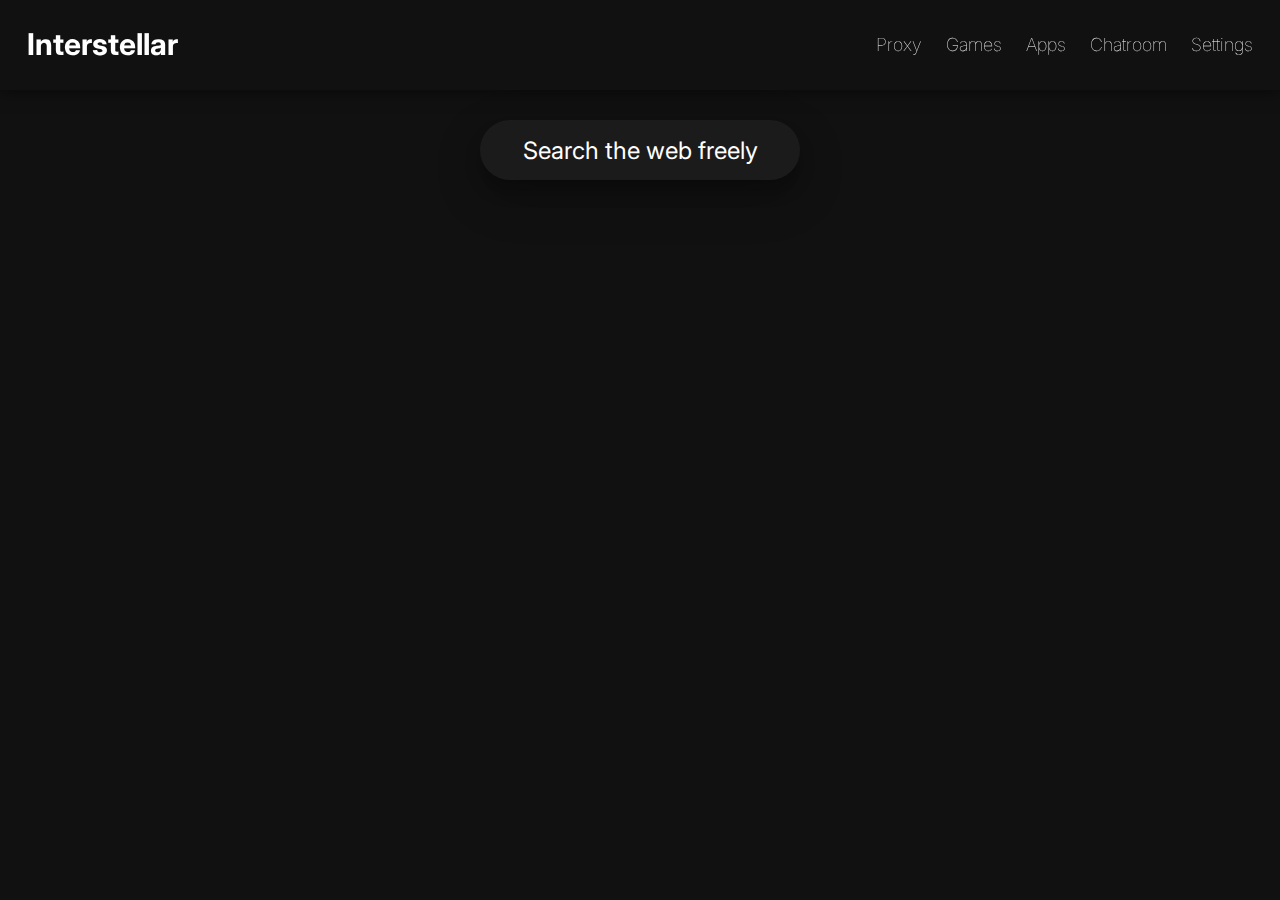
<file: photography.html>
<!DOCTYPE html>
<html lang="en">

<head>
  <title>Classes</title>
  <link rel="icon" type="image/x-icon" href="assets/images/branding/favicon/favicon.png">
  <link rel="stylesheet" href="assets/css/settings/main.css">
  <link rel="stylesheet" href="resources/css/main.css">
  <link rel="stylesheet" href="assets/css/nav.css">
  <link rel="stylesheet" href="resources/css/main.css">
</head>

<body>
  <div class="header2">
    <br>
    <a href="/../" class="logo">Interstellar</a>
    <div class="header2-right">
      <a href="photography">Proxy</a>
      <a href="nature">Games</a>
      <a href="ocean">Apps</a>
      <a href="forest">Chatroom</a>
      <a href="settings">Settings</a>
    </div>
  </div>
  <br>
  <br>
  <br>
  <br>
  <br>
  <br>
  <div class="searchbar">
    <form>
      <input tag="searchbar" id="searchbar" placeholder="Search the web freely">
    </form>
  </div>
<br>
<br>
<br>
<script src="./uv/uv.bundle.js"></script>
  <script src="./uv/uv.config.js"></script>
  <script src="resources/js/index.js"></script>
  <script>
    const searchbar = document.getElementById("searchbar");
    searchbar.addEventListener("input", function () {
      if (searchbar.value === '') {
        searchbar.style.width = "25%";
        searchbar.style.height = "60px";
      } else {
        searchbar.style.width = "70%";
        searchbar.style.height = "60px";
      }
    });
  </script>
  <div>
    <script async src="https://www.googletagmanager.com/gtag/js?id=G-WKJQ5QHQTJ"></script>
    <script>
      window.dataLayer = window.dataLayer || [];
      function gtag() { dataLayer.push(arguments); }
      gtag('js', new Date());
      gtag('config', 'G-WKJQ5QHQTJ');
    </script>
  </div>
</body>
</html>
</file>
<file: assets/css/settings/main.css>
body,
h1,
h2,
h3,
h4,
h5,
h6 {
  font-family: Arial, Helvetica, sans-serif;
  text-align: center;
  font-weight: 100;
  color: white;
}

p {
  font: 15px Arial, sans-serif;
  text-align: center;
  font-weight: 100;
}

div {
  text-align: center;
}

.tab-cloak {
  cursor: pointer;
  border: 2px solid white;
  transition: 0.2s;
  margin-top: 10px;
}

.tab-cloak:hover {
  scale: 1.1;
  transition: 0.2s;
}

.button {
  background-color: black;
  color: white;
  border: 2px solid white;
  padding: 20px;
  text-align: center;
  text-decoration: none;
  display: inline-block;
  font-size: 16px;
  margin: 4px 2px;
  cursor: pointer;
  border-radius: 12px;
  transition: 1s;
}

.button:hover {
  background-color: white;
  color: black;
  box-shadow: 0 12px 16px 0 rgba(0, 0, 0, 0.24),
    0 17px 50px 0 rgba(0, 0, 0, 0.19);
}

body {
  background: #111;
}

html,
body {
  margin: 0;
  height: 100%;
}

.w-full {
  width: 100%;
}

.p-2 {
  padding: 0.5rem;
}

.rounded-md {
  border-radius: 0.375rem;
}

.border-solid {
  border-style: solid;
}

.option {
  cursor: pointer;
}

.border-2 {
  border-width: 2px;
}

.border-black {
  border-color: #000;
}

.w-12 {
  width: 3rem;
}

.bg-gray-900 {
  background-color: #111;
  cursor: pointer;
}

.w-48 {
  width: 12rem;
}

.border-white {
  border-color: #fff;
}

.text-white {
  color: #fff;
}

/*.button3 {
/*  border: 2px solid #fff;
/*  font-size: 16px;
/*  cursor: pointer;
/*  text-align: center;
/*  padding: 15px 32px;
/*  margin: 4px 2px;
/*  border-radius: 10px;
/*}
/*.button2 {
/*  background-color: #000;
/*  color: white;
/*  border: 2px solid #fff;
/*}
/*.button2:hover {
/*  background-color: #fff;
/*  color: black;
/*  border: 2px solid #000;
/*}*/

button {
  background-color: #161616;
  color: #fff;
  border: none;
  border-radius: 0.5rem;
  font-size: 16px;
  padding: 15px 32px;
  margin: 4px 6px;
  cursor: pointer;
  box-shadow: 0 2px 4px rgba(0, 0, 0, 0.3);
  transition: all 0.5s ease-in-out;
}

button:hover {
  background-color: #000000;
}

button:active {
  box-shadow: none;
}
</file>
<file: resources/css/main.css>
body {
  margin: 0;
   background-color: #111;
 }
 
 .tip {
     width: calc(100% - 37%);
     /* left: 0; */
     right: 0;
     bottom: 15px;
     margin: 0 auto;
     font-size: 14px;
     padding: 15px 20px;
     text-align: center;
     position: absolute;
   }
 
   .controlpanel {
     display: flex;
     position: absolute;
     z-index: 900;
     width: 100%;
     max-width: 500px;
     color: #222;
     font-family: Roboto;
     align-self: center;
     max-height: 20px;
     left: 50%;
     transform: translateX(-50%);
   }
 
   .controlpanel .controls {
     background: black;
     transform: translateY(-100%);
     transition: 0.2s;
     visibility: hidden;
     width: 100%;
     padding: 7px 10px;
     display: flex;
     align-items: center;
     border-top: none;
     border-radius: 30px 30px 30px 30px;
     box-shadow: #000000 0px 3px 8px;
     height: 15px;
   }
 
   .controlpanel:hover .controls {
     transform: none;
     visibility: visible;
     max-height: none;
     height: 51.4px;
   }
 
   .controlpanel .controls input {
     background: none;
     border: none;
     margin: 0px 20px;
     color: white;
     flex-grow: 1;
     outline: none;
   }
 
   .controlpanel .controls .icon {
     width: 20px;
     height: 20px;
     margin: 0px 2x 0px 2px;
   }
 
   .controlpanel .controls .button {
     background: none;
     font-size: 2px;
     cursor: pointer;
     font-family: Material Icons;
     padding: 2px 7px;
     margin: 0px 2px;
   }
 
   .home-icon {
     display: none;
   }
 
   .Home:before {
     content: url(/assets/images/icons/homeicon.svg);
     display: block;
     width: 20px;
     height: 20px;
   }
 
   .fullscreen-icon {
     display: none;
   }
 
   .Fullscreen:before {
     content: url(/assets/images/icons/fullscreen.svg);
     display: block;
     width: 20px;
     height: 20px;
   }
 
   .button {
     display: flex;
     align-items: center;
     justify-content: center;
   }
   
   .alien {
    width: 100%;
    display: flex;
    flex-direction: column;
    align-items: center;
}

.center-donate {
    display: flex;
    justify-content: center;
    align-items: center;
    top: 50%;
  }
  
  .donate {
    border: solid white;
    font: inherit;
    color: white;
    transition: 0.5s;
    background-color: #444;
    width: 250px;
    height: 70px;
    border-radius: 10px;
    text-align: center
  }
  
  .donate:hover {
    box-shadow: inset 0 100px 0 0 white;
    color: black;
    border: 3px solid black;
  }
  
  #searchbar {
    background-color: rgba(30, 30, 30, 0.8);
    color: white;
    text-align: center;
    border-radius: 30px;
    font-size: 24px;
    font-family: "Inter", sans-serif;
    box-shadow: 0 12px 16px 0 rgba(0, 0, 0, 0.24),
      0 17px 50px 0 rgba(0, 0, 0, 0.19);
    width: 25%;
    transition: all 0.4s ease-in-out;
    height: 60px;
    border: none;
    text-align: center;
    outline: none;
  }
  ::placeholder {
    color: white;
    opacity: 1;
  }
</file>
<file: assets/css/nav.css>
@import url("https://fonts.googleapis.com/css2?family=Inter&display=swap");

* {
  box-sizing: border-box;
  padding: 0;
  margin: 0;
}

body {
  margin: 0;
  background-color: #111;
  font-family: "Inter", sans-serif;
}

.header2 {
  position: fixed;
  top: 0;
  left: 0;
  right: 0;
  min-height: 90px;
  padding: 0 15px;
  box-sizing: border-box;
  background-color: transparent;
  backdrop-filter: blur(20px);
  box-shadow: 0 0 15px 2px rgba(0, 0, 0, 0.5);
  z-index: 100;
  backface-visibility: visible;
  transition: 0.35s ease;
}

.header2 a {
  margin: 0;
  float: left;
  color: black;
  text-align: center;
  padding: 12px;
  text-decoration: none;
  font-size: 18px;
  line-height: 25px;
  color: white;
  transition: 0.3s;
}

.header2 a.logo {
  font-size: 30px;
  font-weight: bold;
}

.header2 a:hover {
  background-color: black;
  color: white;
  cursor: pointer;
  font-weight: bold;
  transition: 0.3;
}

.header2 a.active {
  background-color: #333;
  color: white;
}

.header2-right {
  float: right;
  transition: 0.2s;
}

@media screen and (max-width: 500px) {
  .header2 a {
    float: none;
    display: block;
    text-align: left;
  }

  .header2-right {
    float: none;
  }
}
</file>
